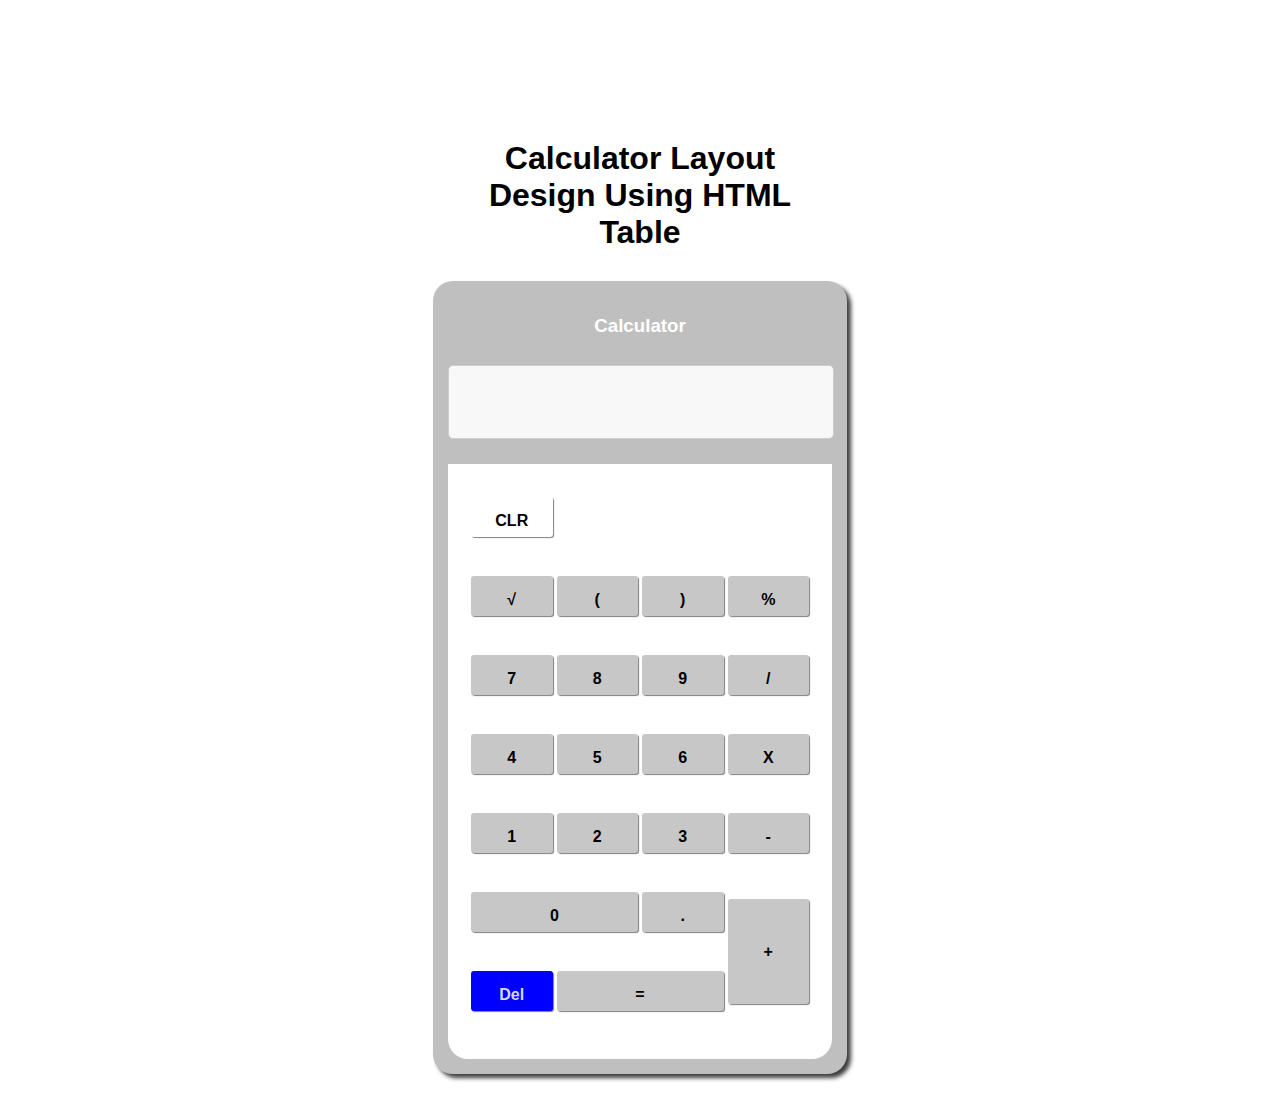
<file: calc.html>
<!DOCTYPE html>
<html>

<head>
  <meta charset="utf-8">
  <meta name="viewport" content="width=device-width">
  <title>Calculator</title>
  <link href="./style.css" rel="stylesheet" type="text/css" />
</head>

<body class="body">
    <nav id="nav">
      <ul class="nav">
        <li><h2>007-Calculator</h2></li>
        <div class="nav-links">   
        <li class="about"><a href="./index.html">About Me</a></li>      
        <li class="about"><a href="./index.html#contact">Contact</a></li>      
        <li class="register"><a href="./register.html">Register</a></li>   
        <li class="login"><a href="./login.html">Login</a></li>
        </div> 
      </ul>
    </nav>


    <h1>Calculator Layout Design Using HTML Table</h1>
    <div class="calc">
          <div class="header"><h3>Calculator</h3></div>
          <input type="text" class="result">
          <table>
            <tr>
              <td><input type="button" value="CLR" class="all white first-row"></td>
            </tr>
            <tr>
              <td><input type="button" value="&radic;" class="all first-row"></td>
              <td><input type="button"  value="(" class="all first-row"></td>
              <td><input type="button" value=")" class="all first-row"></td>
              <td><input type="button" value="%" class="all first-row"></td>
            </tr>
            <tr>
              <td><input type="button" value="7" class="all"></td>
              <td><input type="button" value="8" class="all"></td>
              <td><input type="button" value="9" class="all"></td>
              <td><input type="button" value="/" class="all"></td>
            </tr>
            <tr>
              <td><input type="button" value="4" class="all"></td>
              <td><input type="button" value="5" class="all"></td>
              <td><input type="button" value="6" class="all"></td>
              <td><input type="button" value="X" class="all"></td>
            </tr>
            <tr>
              <td><input type="button" value="1" class="all"></td>
              <td><input type="button" value="2" class="all"></td>
              <td><input type="button" value="3" class="all"></td>
              <td><input type="button" value="-" class="all"></td>
            </tr>
            <tr>
              <td colspan="2"><input type="button" value="0" class="all grey"></td>
              <td><input type="button" value="." class="all"></td>
              <td rowspan="2"><input type="button" value="+" class="all plus"></td>
            </tr>
            <tr>
              <td><input type="button" value="Del" class="all red white-text"></td>
              <td colspan="2"><input type="button" value="=" class="all"></td>
            </tr>
          </table>
        </div>
</body>

</html>
</file>
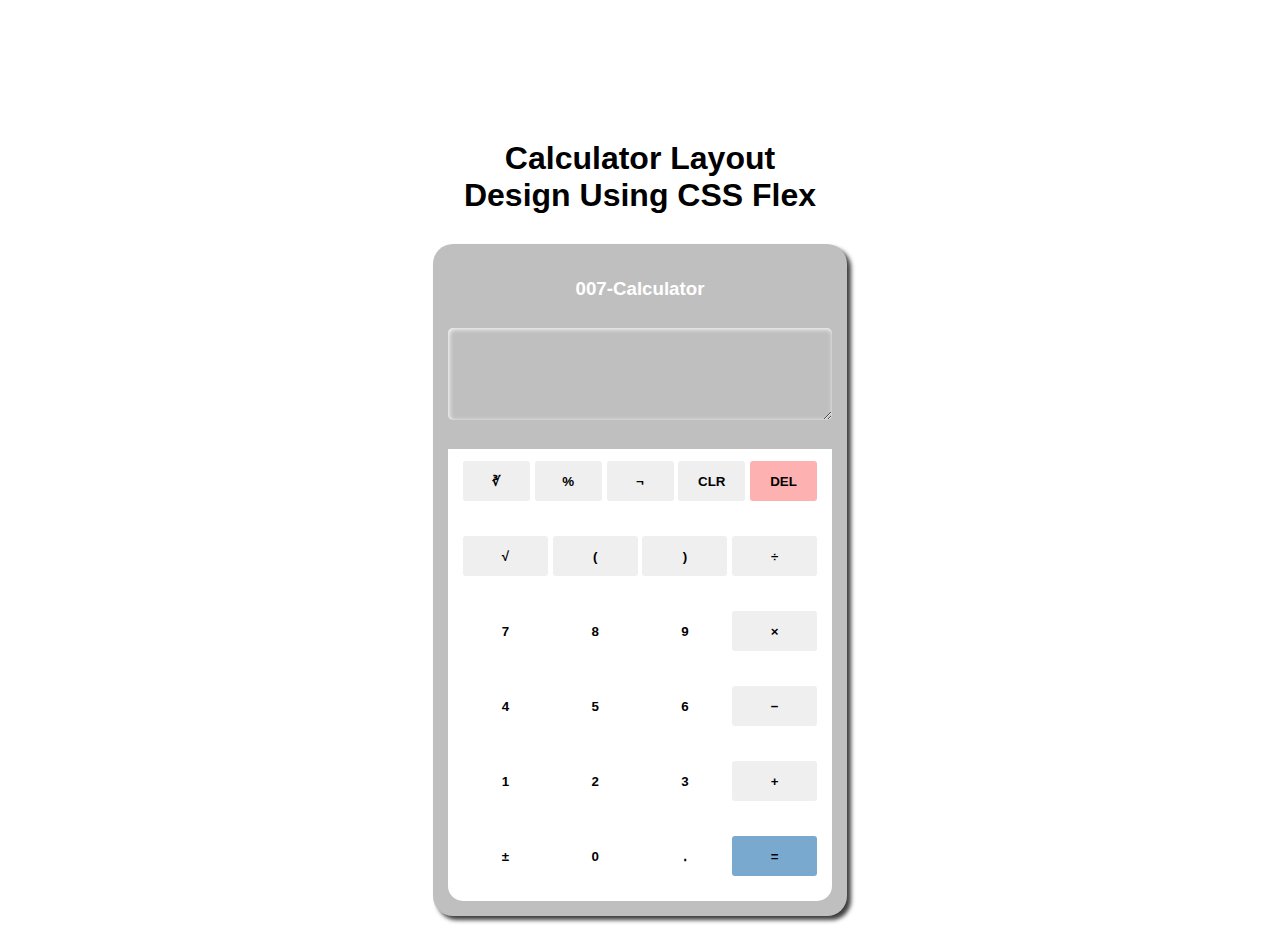
<file: calc2.html>
<!DOCTYPE html>
<html>

<head>
  <meta charset="utf-8">
  <meta name="viewport" content="width=device-width">
  <title>CSS Calculator</title>
  <link href="./style.css" rel="stylesheet" type="text/css" />
</head>

<body class="body">
    <nav id="nav">
      <ul class="nav">
        <li><h2>Calculator</h2></li>
        <div class="nav-links">   
        <li class="about"><a href="./index.html">About Me</a></li>      
        <li class="about"><a href="./index.html#contact">Contact</a></li>      
        <li class="register"><a href="./register.html">Register</a></li>   
        <li class="login"><a href="./login.html">Login</a></li>
        </div> 
      </ul>
    </nav>


    <h1>Calculator Layout Design Using CSS Flex</h1>
    <div class="calc">
        <div class="header"><h3>007-Calculator</h3></div>
        <textarea type="text" class="result"></textarea>
        <div class="buttons">
            <div class="btn flexbox">
                <input type="button" value="&#x221B;"></input>
                <input type="button" value="%"></input>
                <input type="button" value="¬"></input>
                <input type="button" value="CLR"></input>
                <input type="button" value="DEL" class="del"></input>
            </div>
            <div class="btn flexbox">
                <input type="button" value="&radic;"></input>
                <input type="button" value="("></input>
                <input type="button" value=")"></input>
                <input type="button" value="&divide;"></input>
            </div>
            <div class="btn flexbox">
                <input type="button" value="7" class="white"></input>
                <input type="button" value="8" class="white"></input>
                <input type="button" value="9" class="white"></input>
                <input type="button" value="&times;"></input>
            </div>
            <div class="btn flexbox">
                <input type="button" value="4" class="white"></input>
                <input type="button" value="5" class="white"></input>
                <input type="button" value="6" class="white"></input>
                <input type="button" value="&#x2212;"></input>
            </div>
            <div class="btn flexbox">
                <input type="button" value="1" class="white"></input>
                <input type="button" value="2" class="white"></input>
                <input type="button" value="3" class="white"></input>
                <input type="button" value="+"></input>
            </div>
            <div class="btn flexbox">
                <input type="button" value="&#177;" class="white"></input>
                <input type="button" value="0" class="white"></input>
                <input type="button" value="&#x2024;" class="white"></input>
                <input type="button" value="&equals;" class="blue"></input>
            </div>
        </div>
    </div>
</body>

</html>
</file>
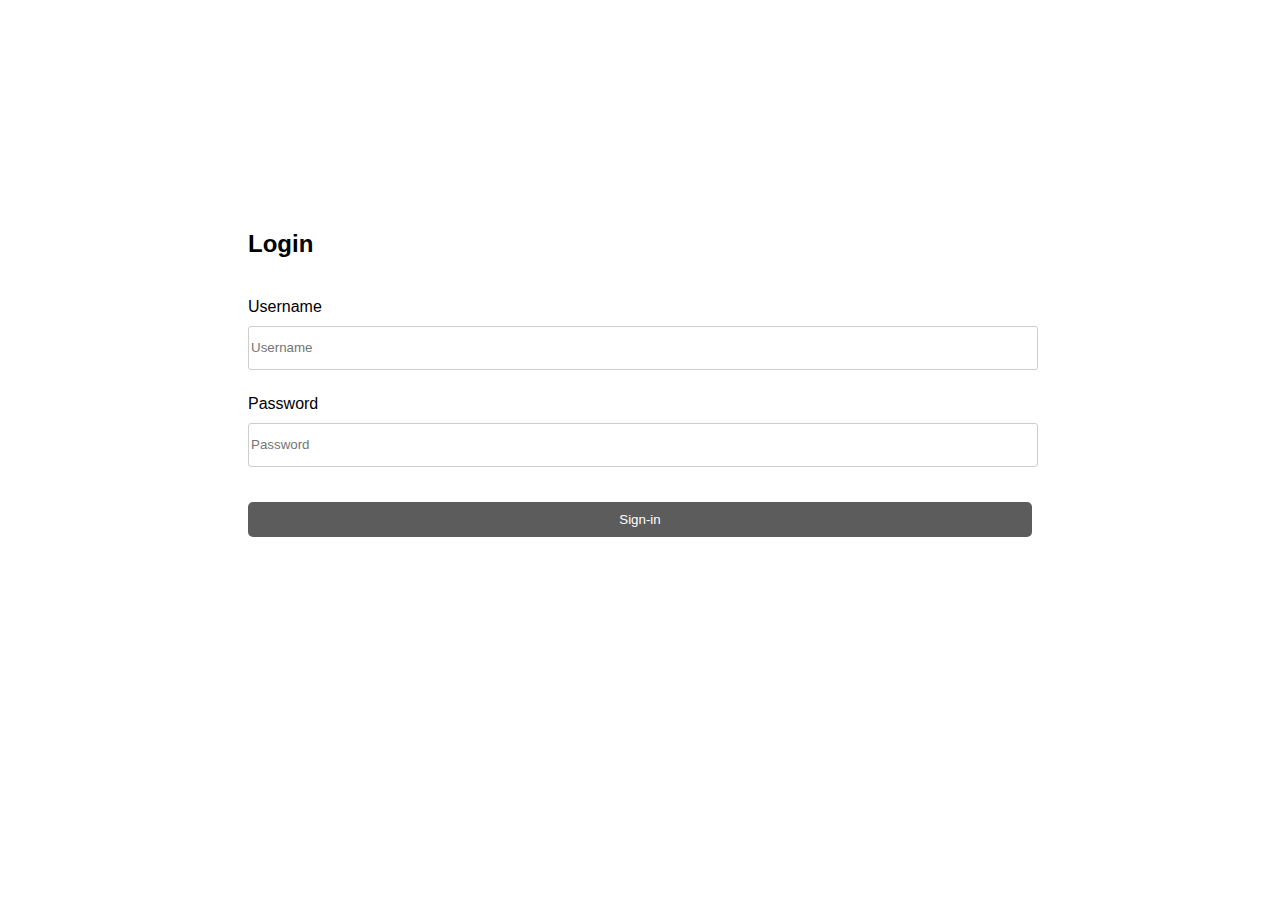
<file: login.html>
<!DOCTYPE html>
<html>

<head>
  <meta charset="utf-8">
  <meta name="viewport" content="width=device-width">
  <title>Login</title>
  <link href="./style.css" rel="stylesheet" type="text/css" />
</head>

<body>
  <nav id="navlogin">
    <ul class="nav">
      <li><h2>Login</h2></li>
      <div class="nav-links">   
      <li class="about"><a href="./index.html">About</a></li>
      <li class="contact"><a href="./index.html#contact">Contact</a></li>      
      <li class="register"><a href="./register.html">Register</a></li>   
      </div> 
    </ul>
  </nav>

    <div class="contain">
      <div class="left">
      </div>
        <form action="./index.html">
            <h2>Login</h2>
        
            <div class="label">
                <label for="username">Username</label><br>
                <input type="text" name="username" id="username" placeholder="Username" required>        
            </div>
            <div class="label">
                <label for="password">Password</label><br>
                <input type="password" name="password" id="password" placeholder="Password" pattern="(?=.*\d)(?=.*[a-z])(?=.*[A-Z]).{8,}"
            title="Must contain at least one  number and one uppercase and lowercase letter, and at least 8 or more characters" required>        
            </div>
            <button class="log">Sign-in</button>
        </form>
    </div>
</body>

</html>
</file>
<file: style.css>
body {
  font-family: 'Gill Sans', 'Gill Sans MT', Calibri, 'Trebuchet MS', sans-serif;
  margin: 0;
  background: url('https://images.unsplash.com/photo-1531297484001-80022131f5a1?ixlib=rb-1.2.1&ixid=eyJhcHBfaWQiOjEyMDd9&auto=format&fit=crop&w=1607&q=80');
}

.cover {
  margin: 0 auto;
}

.container {
  width: 84.5%;
  margin: 3rem auto;
}

.contain {
  display: flex;
  padding: 5rem;
  align-items: center;
  background-color: white;
  padding-bottom: 200px;
}

.contain img {
  width: 100%;
}

.left img {
  width: 85%;
  padding: 2rem;
}

.float {
  padding: 6rem 2rem 1rem 2rem;
  width: 70%;
}

#container {
  padding: 5rem 0;
}

#nav {
  background: bottom/cover url('https://images.unsplash.com/photo-1531297484001-80022131f5a1?ixlib=rb-1.2.1&ixid=eyJhcHBfaWQiOjEyMDd9&auto=format&fit=crop&w=1607&q=80');
}

#navlogin {
  background: bottom/cover url('https://images.unsplash.com/photo-1531297484001-80022131f5a1?ixlib=rb-1.2.1&ixid=eyJhcHBfaWQiOjEyMDd9&auto=format&fit=crop&w=1607&q=80');
}

nav {
  background: bottom/cover url('https://images.unsplash.com/photo-1531297484001-80022131f5a1?ixlib=rb-1.2.1&ixid=eyJhcHBfaWQiOjEyMDd9&auto=format&fit=crop&w=1607&q=80');
  padding: 5px 20px;
}

.footer {
  background: bottom/cover url('https://images.unsplash.com/photo-1531297484001-80022131f5a1?ixlib=rb-1.2.1&ixid=eyJhcHBfaWQiOjEyMDd9&auto=format&fit=crop&w=1607&q=80');
}

footer p {
  line-height: 0.5;
  font-size: 15px;
  font-weight: 900;
  letter-spacing: 2px;
  color: rgba(255, 255, 255, 0.853);
}

.lead h3 {
  font-size: 30px;
  letter-spacing: 1.5px;
  color: rgba(255, 255, 255, 0.853)
}

nav h2 {
  color: rgba(255, 255, 255, 0.853);
}

.nav {
  display: flex;
  justify-content: space-between;
  align-items: center;
}

.nav-links {
  display: flex;
  justify-content: space-between;
  align-items: center;
  gap: 2rem;
}

li {
  list-style: none;
}

a {
  text-decoration: none;
  font-weight: 1000;
  font-size: large;
  color: rgba(255, 255, 255, 0.853);
  /* padding: 5px 20px;
  border-radius: 20px; */
}

.flex {
  display: flex;
  justify-content: space-between;
  width: 85%;
  color: rgba(255, 255, 255, 0.853);
}

#flex {
  margin: 40px auto;
}

.flex p {
  color: rgba(255, 255, 255, 0.853);
}

.flex-items {
  width: 20%;
}

#flex-items {
  width: 70%;
}

.about {
  text-align: center;
}

form {
  margin: 0 auto;
  width: 70%;
  border-radius: 10px;
  background-color: white;
}

form h2 {
  padding: 20px 0px;
}

.label {
  font-size: 16px;
}

label {
margin: 10px 0px;
}

input, textarea, select {
  width: 100%;
  height: 40px;
  margin: 10px 0px 25px 0px;
  border: 1px solid rgb(207, 204, 204);
}

input:focus,
textarea:focus {
  border: 1px solid #e5956022;
  box-shadow: inset 2px 2px 5px #e5956022;
}

textarea {
  height: 60px;
}

select {
  width: 40%;
  height: 40px;
}

button {
  margin: 10px 0px;
  padding: 10px 40px;
  background-color: rgb(253, 82, 111);
  border: 1px solid rgb(253, 82, 111);
  border-radius: 5px;
  color: white;
}

.green {
  background: rgba(0, 0, 0, 0.64);
  border: none;

}

.flex2 {
  /* background: center/cover url("./image2.png"); */
  background: center/cover url('./tech.jpg');
  text-align: center;
  justify-content: center;
  font-size: large;
  margin: 0 auto;
  display: flex;
  padding: 60px 0px 400px 0;
  align-items: center;
  font-family: 'Segoe UI', Tahoma, Geneva, Verdana, sans-serif;
  letter-spacing: 1.5px;
  color: rgba(255, 255, 255, 0.853);
}

.flex3 {
  display: flex;
  align-items: center;
  line-height: 0.1;
  gap: 1rem;
  padding: 15px 5rem;
  color: rgb(248, 238, 238);
}

.flex3 img {
  width: 10%;
  border-radius: 5px;
}

.aboutme {
  width: 40%;
  padding: 1px 7rem;
  line-height: 2;
}

.aboutme h1 {
  width: 80%;
}

.img img {
  width: 100%;
  padding: 3rem 2px;
}

.reg {
  width: 100%;
  background: rgba(0, 0, 0, 0.64);
  border: none;
}

.log {
  border: none;
  width: 100%;
  background: rgba(0, 0, 0, 0.64);
  color: #fff;
}


.container img {
  width: 30%;
  margin-bottom: -30px;
}

.top {
  display: flex;
  align-items: center;
  justify-content: space-between;
}

.top a{
  font-size: 21px;
  text-transform: uppercase;
  color: black;
}

.top a:hover {
  color: rgba(0, 0, 0, 0.64);
}


/* Media section */


@media screen and (max-width: 700px) {
  .nav {
    display: block;
    padding: 0;
    text-align: center;
  }

  .img {
    display: none;
  }

  .about {
    width: 80%;
    padding: 40px;
  }

  .flex {
    display: block;
    justify-content: center;
    width: 80%;
    color: white;
    text-align: center;
    padding: 0;
  }
  
  #flex {
    padding: 0px;
  }
  
  .flex-items {
    width: 85%;
  }
  
  #flex-items {
    width:85%;
  }

  .container {
    width: 80%;
  }

  .container img {
    width: 30%;
    margin-bottom: -25px;
  }

  
}





/* CALCULATOR CSS */
.body{ 
  background: #ffff;
}

h1{
  width: 30%;
  margin: 30px auto;
  text-align: center;
}

.calc{
  margin: auto;
  width: 30%;
  padding: 15px;
     box-shadow: 4px 4px 4px rgb(64, 63, 63);
  /* background-color: #F8F8F8; */
  background-color: rgb(192, 191, 191);
  border-top-left-radius: 20px;
  border-top-right-radius: 20px;
  border-bottom-right-radius: 20px;
  border-bottom-left-radius: 20px;
  margin-bottom: 20px;
}

.calc textarea {
  background: none;
  box-shadow: inset 1px 1px 5px white;
  border: none;
}

#calcnav {
  background-color: rgb(201, 201, 201);

}

.header{
  color: white;
  text-align: center;
}

table{
  width: 100%;
  background-color: white;
  padding: 20px;
  border-top: none;
  border-bottom-right-radius: 20px;
  border-bottom-left-radius: 20px;
}

td{
  width: 25%;
}

.result{
  font-size: 24px;
  padding: 16px 5px;
  font-weight: 700;
  text-align: right;
  width: 97.5%;
  border-radius: 5px;
  background-color: #F8F8F8;
}

 .all{
  padding: 15px;
  font-weight: bold;
  font-size: 16px;
  border: none;
  border-radius: 3px;
  background-color: rgb(199, 199, 199);
  box-shadow: 1px 1px 1px grey;
  width: 100%;
}

/*the global class padding reset for first-row class button*/
.CLR {
  width: 25%;
}

.plus{
  height: 105px;
}

.red{
  background-color: blue;
}

.grey{
  background-color: rgb(199, 199, 199);
}

.white-text{
  color: rgba(255, 255, 255, 0.853);
}



/* FLEXBOX CLACULATOR */


.flexbox  {
  display: flex;
  gap: .3rem;
}

.del {
  background: rgba(253, 128, 128, 0.613);
  border: 1px solid rgba(253, 128, 128, 0.613);
}

.blue {
  background: rgb(121, 169, 206);
  border: 1px solid rgb(121, 169, 206);
}

.buttons {
  background-color: #ffff;
  padding: 2px 15px 0px 15px;
  border-bottom-left-radius: 15px;
  border-bottom-right-radius: 15px;
}

.btn input {
  border: none;
  font-weight: 900;
}

input {
  border-radius: 3px;
  /* box-shadow: 1px 1px 1px grey; */
}

.white {
  background-color: white;
  /* box-shadow: 1px 1px 1px grey; */
}



/* Dropdown Button */
.dropbtn {
  background-color: rgba(255, 255, 255, 0);
  color: rgba(255, 255, 255, 0.853);
  padding: 2px;
  font-size: 1rem;
  font-weight: 800;
  border: none;
}

/* The container <div> - needed to position the dropdown content */
.dropdown {
  position: relative;
  display: inline-block;
}

/* Dropdown Content (Hidden by Default) */
.dropdown-content {
  display: none;
  position: absolute;
  background-color: rgba(0, 0, 0, 0.64);
  min-width: 200px;
  box-shadow: 0px 8px 16px 0px rgba(0,0,0,0.2);
  z-index: 1;
}

/* Links inside the dropdown */
.dropdown-content a {
  color: rgba(255, 255, 255, 0.853);
  padding: 12px 16px;
  text-decoration: none;
  display: block;
}

.fl {
  display: flex;
  align-items: center;
  gap: 4px;
  color: white;
}

.r {
  margin-bottom: -5px;
  transform: rotate(270deg);
}

/* Change color of dropdown links on hover */
.dropdown-content a:hover {
  background-color: rgba(221, 221, 221, 0.33);
  border-radius: 0px;
}


/* Show the dropdown menu on hover */
.dropdown:hover .dropdown-content {
  display: block;
}

.dropdown:hover .r {
  transform: rotate(0deg);
}

/* Change the background color of the dropdown button when the dropdown content is shown */
.dropdown:hover .dropbtn {
  background-color: rgba(255, 255, 255, 0.64);
}
</file>
